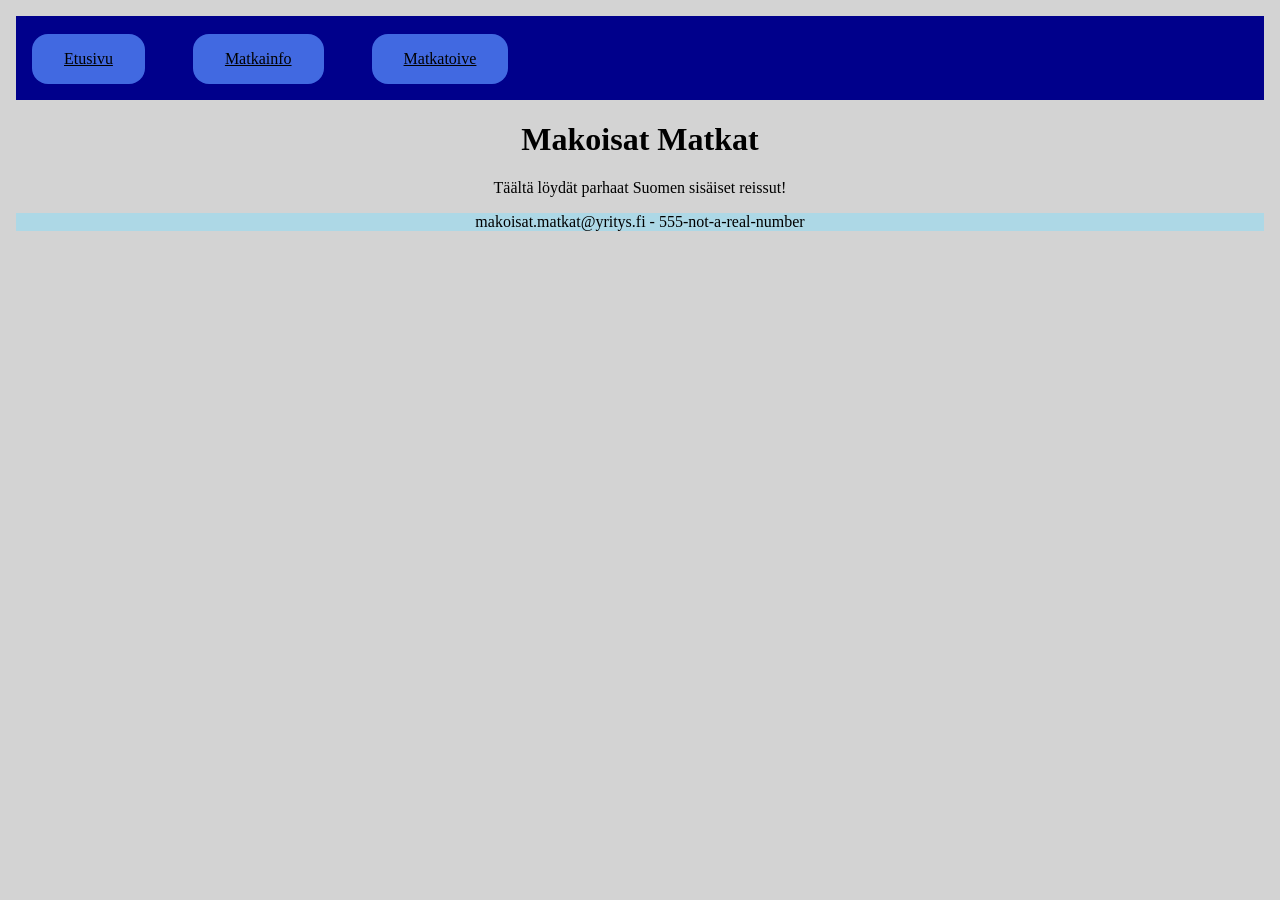
<file: index.html>
<!DOCTYPE html>
<html lang="fi">
<head>
    <meta charset="UTF-8">
    <title>Etusivu</title>
    <link rel="stylesheet" href="style.css">
</head>

<body>

    <nav>
        <a href="./index.html" class="nav-button" >Etusivu</a>
        <a href="./matkainfo.html" class="nav-button" >Matkainfo</a>
        <a href="./matkatoive.html" class="nav-button" >Matkatoive</a>
    </nav>

<header>
    <h1> Makoisat Matkat </h1>
    <p> Täältä löydät parhaat Suomen sisäiset reissut!</p>
</header>
<footer>
    makoisat.matkat@yritys.fi - 555-not-a-real-number
</footer>





</body>



</html>
</file>
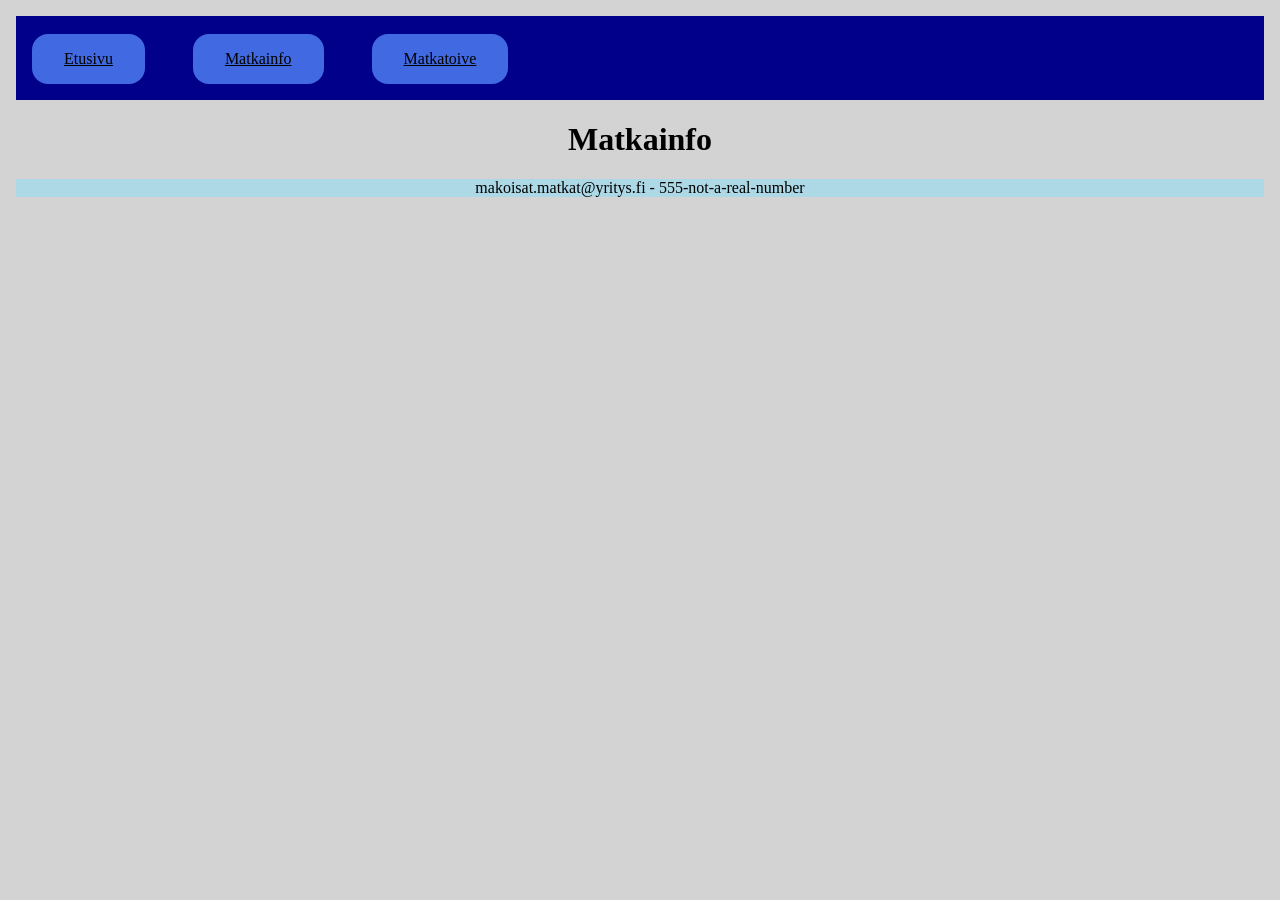
<file: matkainfo.html>
<!DOCTYPE html>
<html lang="fi">
<head>
    <meta charset="UTF-8">
    <title>Matkainfo</title>
    <link rel="stylesheet" href="style.css">
</head>

<body>

    <nav>
        <a href="./index.html" class="nav-button" >Etusivu</a>
        <a href="./matkainfo.html" class="nav-button" >Matkainfo</a>
        <a href="./matkatoive.html" class="nav-button" >Matkatoive</a>
    </nav>
<header>
    <h1>Matkainfo</h1>
</header>
<footer>
    makoisat.matkat@yritys.fi - 555-not-a-real-number
</footer>

</body>
</html>
</file>
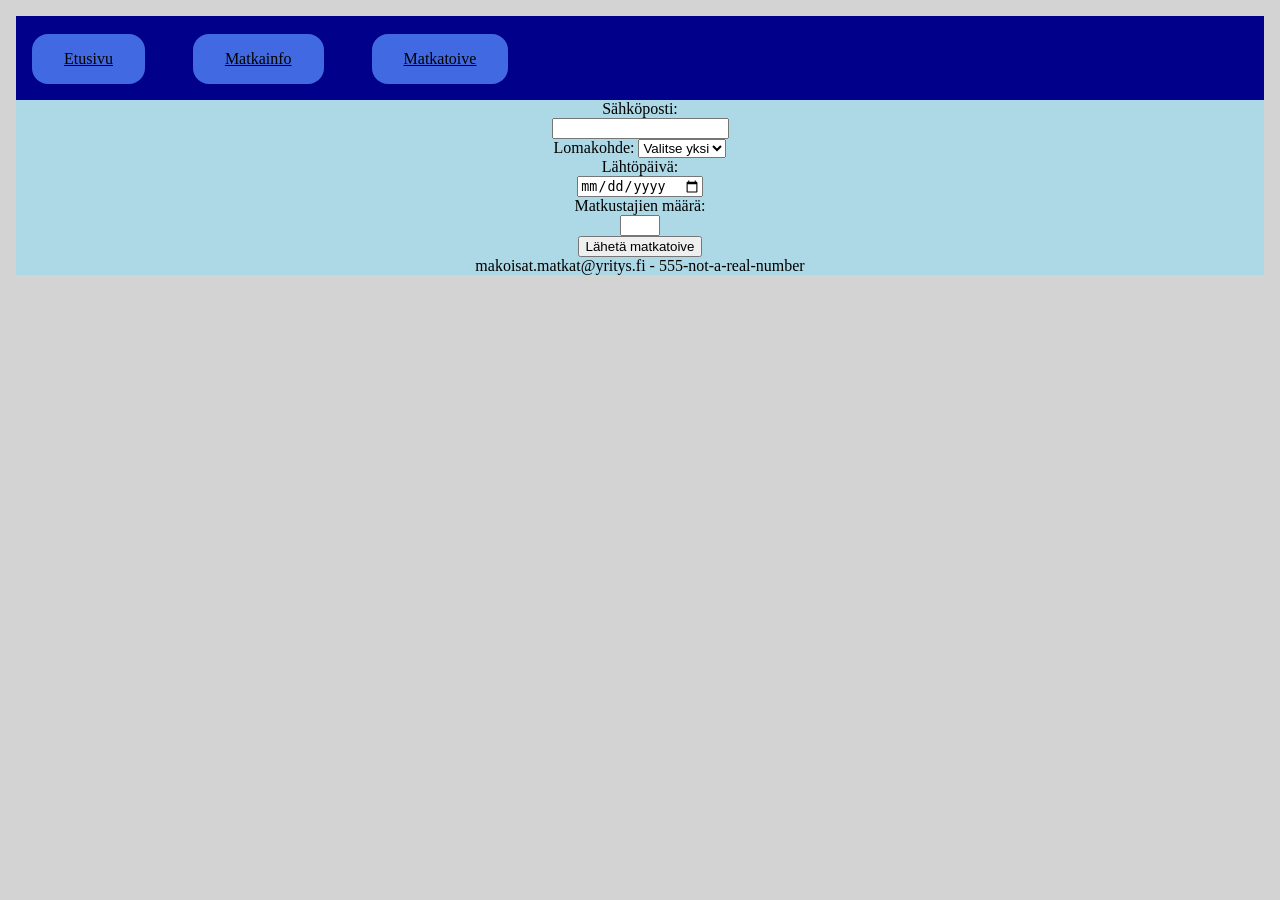
<file: matkatoive.html>
<!DOCTYPE html>
<html lang="fi">
<head>
    <meta charset="UTF-8">
    <title>Matkatoive</title>
    <link rel="stylesheet" href="style.css">
</head>
<body>

    <nav>
        <a href="./index.html" class="nav-button" >Etusivu</a>
        <a href="./matkainfo.html" class="nav-button" >Matkainfo</a>
        <a href="./matkatoive.html" class="nav-button" >Matkatoive</a>
    </nav>

<form>
    <label for="sahkoposti">Sähköposti:</label><br>
    <input type="text" id="sahkoposti" sposti="sahkoposti" required><br>
    <label for="kohde">Lomakohde:
        <select required>
        <option value="" >Valitse yksi</option>
        <option value="1" >Matka A</option>
        <option value="2" >Matka B</option>
        <option value="3" >Matka C</option>
        </select> 
    </label><br>
    <label for="lahto">Lähtöpäivä:</label><br>
    <input type="date" id="lahto" lahtopaiva="lahto" required><br>
    <label for="maara">Matkustajien määrä:</label><br>
    <input type="number" id="maara" matkustajienmaara="maara" min="1" max="8" required><br>
    <input type="submit" value="Lähetä matkatoive">
</form>
<footer>
    makoisat.matkat@yritys.fi - 555-not-a-real-number
</footer>




</body>

</html>
</file>
<file: style.css>
* {
    box-sizing: border-box;
}
:root{
    --primary: royalblue;
    --dark: darkblue; 
    --light: lightblue;
    --tausta: #D3D3D3;
    --teksti: black; 
}
body{
    margin: 1rem;
    display: flex;
    flex-direction: column;
    font-family: 'Times New Roman', Georgia, Times, sans-serif;
    background-color: var(--tausta);
    color: var(--teksti);
    text-align: center;
}

nav{
    background-color: var(--dark);
    padding: 1rem;
    gap: 3rem;
    display: flex;
    justify-content: left;
    position:sticky;
}

.nav-button {
    display: flex;
    background:var(--primary);
    color: var(--teksti);
    padding: 1rem 2rem;
    border-radius: 1rem;
    margin-top: 0.1rem;
}
.nav-button:hover{
    background-color: var(--light);
}

header{
    background: var(--tausta);
    font-family: 'Times New Roman', Georgia, Times, sans-serif;
}

form{
    background-color: lightblue;
    color:darkblue
    padding 1rem;
}  
footer{
    background-color: var(--light);
    bottom: 0;
    text-align: center;
}
</file>
